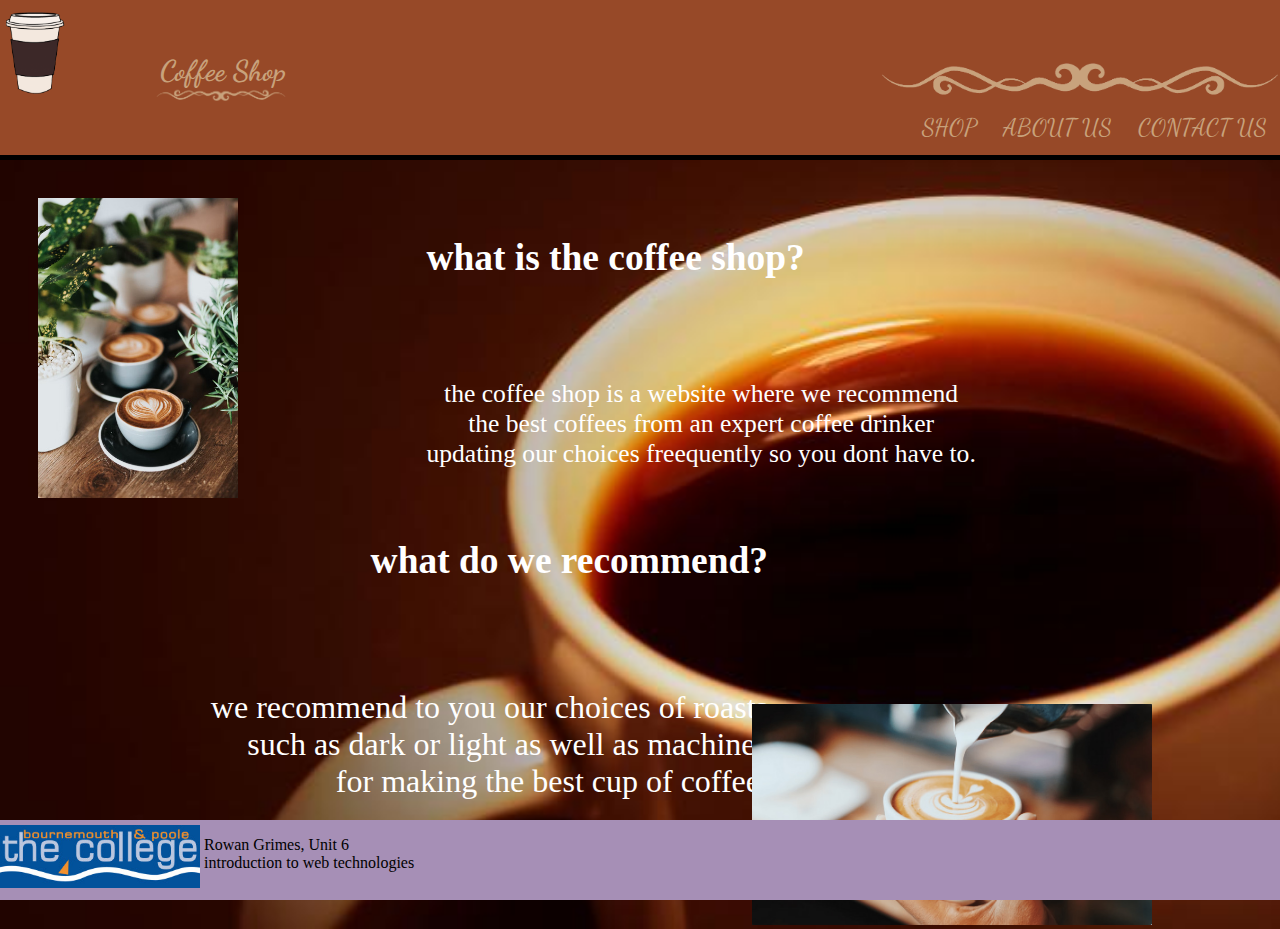
<file: aboutus.html>
<!DOCTYPE html>
<html lang="en">
<head>
    <meta charset="UTF-8">
    <meta http-equiv="X-UA-Compatible" content="IE=edge">
    <meta name="viewport" content="width=device-width, initial-scale=1.0">
    <title>The Coffee Shop</title>
    <link rel="stylesheet" href="stylesheet2.css">
    <script
    src="https://code.jquery.com/jquery-3.6.0.min.js"
	integrity="sha256-/xUj+3OJU5yExlq6GSYGSHk7tPXikynS7ogEvDej/m4="
	crossorigin="anonymous">
    </script>
     <script src="java.js"></script>
</head>
<body>
    <header>
        <div id="headernav"></div>
    </header>
    <main>
        <div>
            <div class = block1>
                <img class="aboutus1" alt="banner" src="coffee%20shop%20assets/aboutus1.jpeg">
            </div>
            <div class="text1">
                <h3>what is the coffee shop?</h3>
                <br><p>the coffee shop is a website where we recommend 
                    <br>the best coffees from an expert coffee drinker
                    <br>updating our choices freequently so you dont have to.</p>
                 
            </div>

        </div>
        <div>
            <div class="text2">
                <h3>what do we recommend?</h3>
                <br><p>we recommend to you our choices of roasts 
                    <br>such as dark or light as well as machines
                    <br>for making the best cup of coffee.</p>
                 
            </div>
            <div class="block2">
                <img class="aboutus2" alt="banner" src="coffee%20shop%20assets/aboutus2.jpeg">
            </div>

        </div>
     

     

        

    </main>
    <footer>
        <div id="footer"></div>
    </footer>
    
</body>
</html>
</file>
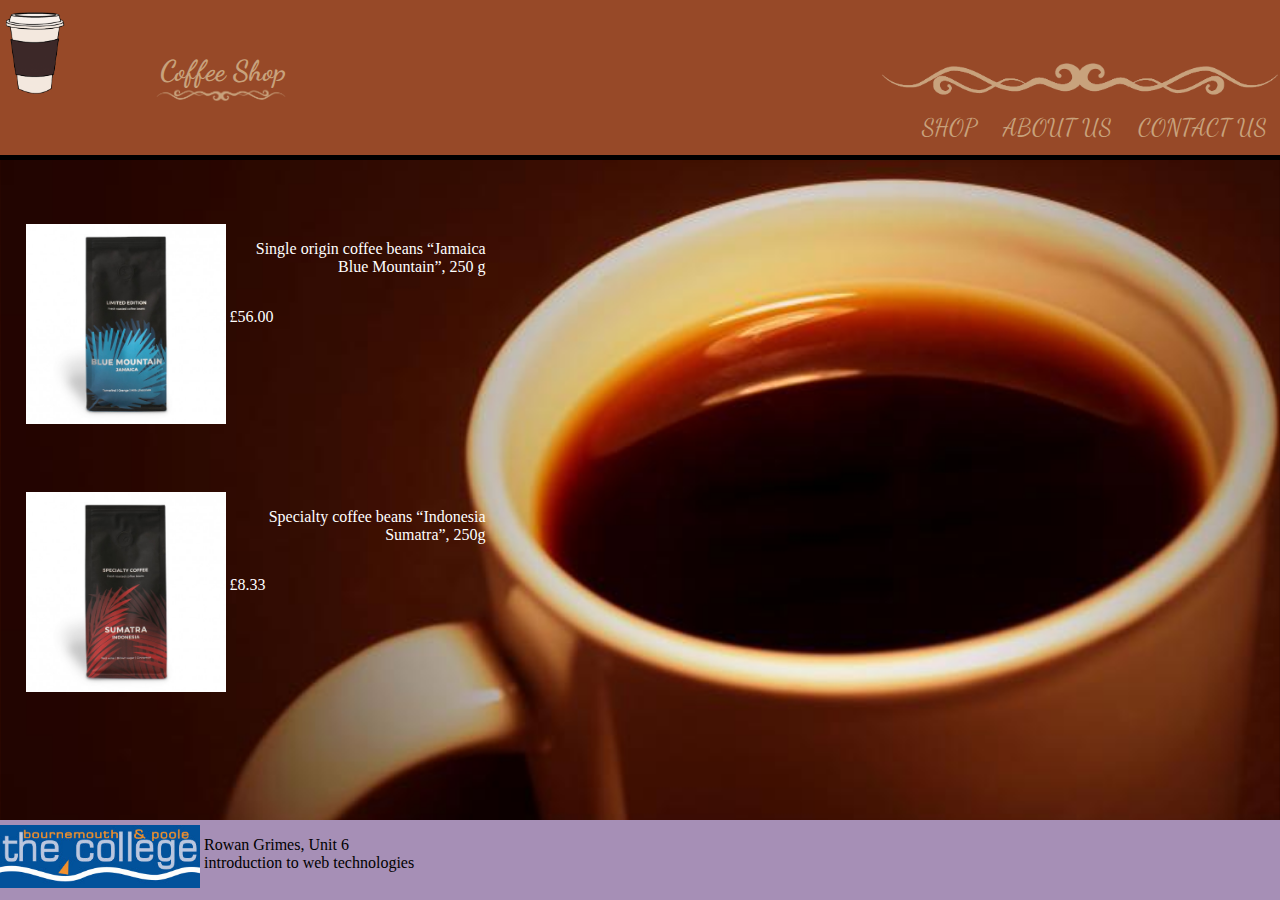
<file: beanspage.html>
<!DOCTYPE html>
<html lang="en">
<head>
    <meta charset="UTF-8">
    <meta http-equiv="X-UA-Compatible" content="IE=edge">
    <meta name="viewport" content="width=device-width, initial-scale=1.0">
    <title>coffee bean products</title>
    <link rel="stylesheet" href="stylesheet2.css">
    <script
    src="https://code.jquery.com/jquery-3.6.0.min.js"
	integrity="sha256-/xUj+3OJU5yExlq6GSYGSHk7tPXikynS7ogEvDej/m4="
	crossorigin="anonymous">
    </script>
     <script src="java.js"></script>
</head>
<body>
    <header>
        <div id="headernav"></div>
    </header>
    <main>
        <div class="container">
            <div class="pimage11">
                <a class="pimage1" href="https://www.coffeefriend.co.uk/p/coffee-beans-blue-mountain-250g/?utm_source=4304675&utm_medium=CJ&utm_campaign=14315441&cjevent=b7ab5e0ab03a11ec82e601f80a180511"><img src="coffee%20shop%20assets/coffee%20products/bluemountainjpg.jpg" alt="picture of logo"></a>
            </div>
                <div class="pinfo1">
                    <p>Single origin coffee beans “Jamaica Blue Mountain”, 250 g</p>
                    <div class="bprice1">
                        <p>£56.00</p>
                    </div>
                </div>
            </div>
            
       
        <div class="container">
            <div class="pimage11">
                <a class="pimage1" href="https://www.coffeefriend.co.uk/p/coffee-beans-sumatra-koptain-gayo-besseri-250g/?utm_source=4304675&utm_medium=CJ&utm_campaign=14315441&cjevent=6594db7ab03b11ec80e501f20a180513"><img src="coffee%20shop%20assets/coffee%20products/sumatrajpg.jpg" alt="picture of logo"></a>
            </div>
                <div class="pinfo1">
                    <p>Specialty coffee beans “Indonesia Sumatra”, 250g</p>
                    <div class="bprice1">
                        <p>£8.33</p>
                    </div>
                </div>
            </div>
            
      

       
        
    </main>
    <footer>
        <div id="footer"></div>
    </footer>

    
</body>
</html>
</file>
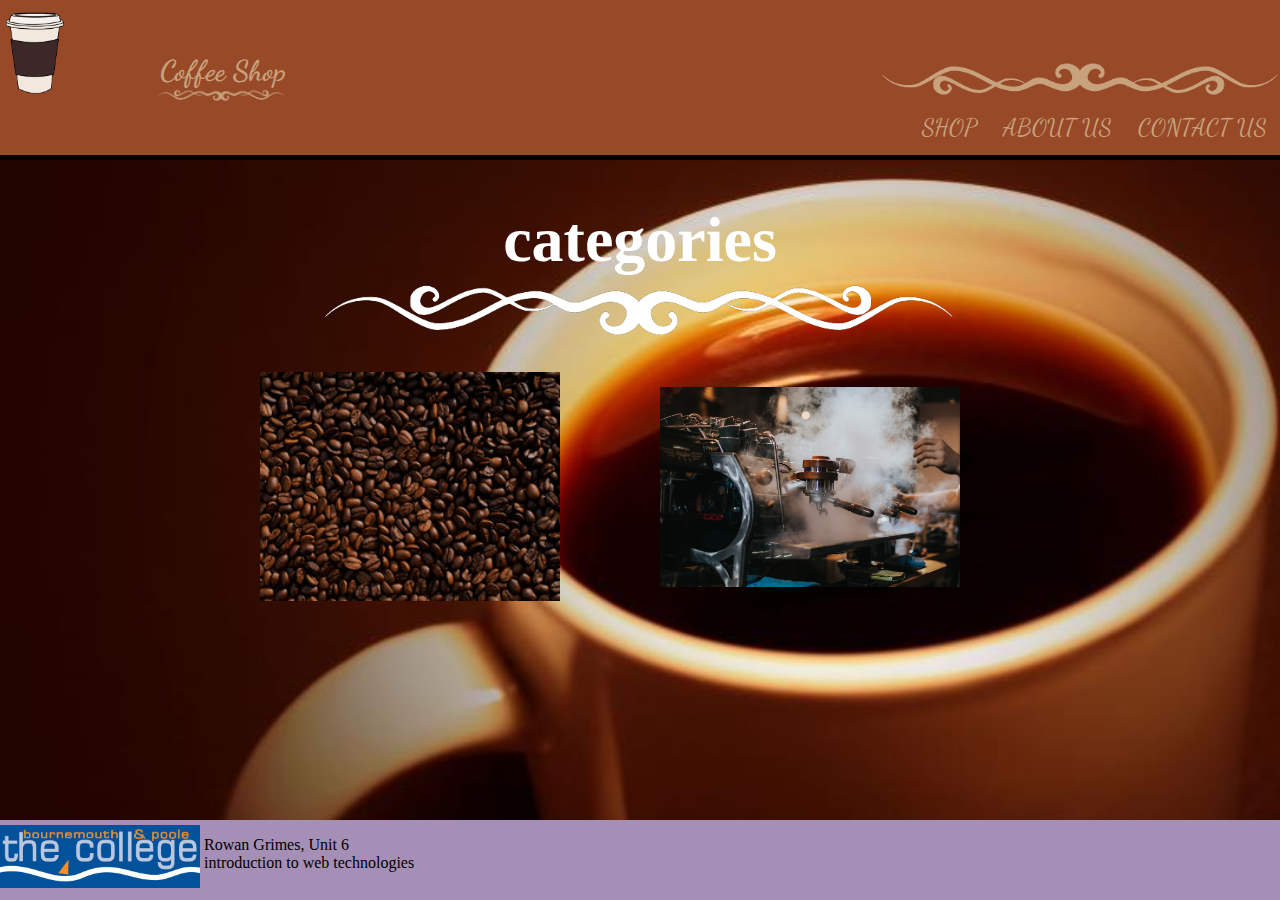
<file: categories.html>
<!DOCTYPE html>
<html lang="en">
<head>
    <meta charset="UTF-8">
    <meta http-equiv="X-UA-Compatible" content="IE=edge">
    <meta name="viewport" content="width=device-width, initial-scale=1.0">
    <title>categories</title>
    <link rel="stylesheet" href="stylesheet2.css">
    <script
    src="https://code.jquery.com/jquery-3.6.0.min.js"
	integrity="sha256-/xUj+3OJU5yExlq6GSYGSHk7tPXikynS7ogEvDej/m4="
	crossorigin="anonymous">
    </script>
     <script src="java.js"></script>
</head>
<body>
    <header>
        <div id="headernav"></div>
    </header>
    <main>
        <div class="main1home">
            <h1>categories</h1>
        </div>
        <div>
            <img class="featuredbanner" alt="banner" src="coffee%20shop%20assets/design-banner2.png">
        </div>
        <nav class="featureddisplay">
            <ul>
                <li><a href="beanspage.html"><img src="coffee%20shop%20assets/category%20coffee%20beans.jpeg" alt="picture of logo"></a></li>
                <li><a href="machinepage.html"><img src="coffee%20shop%20assets/asset%20machine.jpg" alt="picture of machine"></a></li>
   
            </ul>

        </nav>

    </main>
    <footer>
        <div id="footer"></div>
    </footer>

    
</body>
</html>
</file>
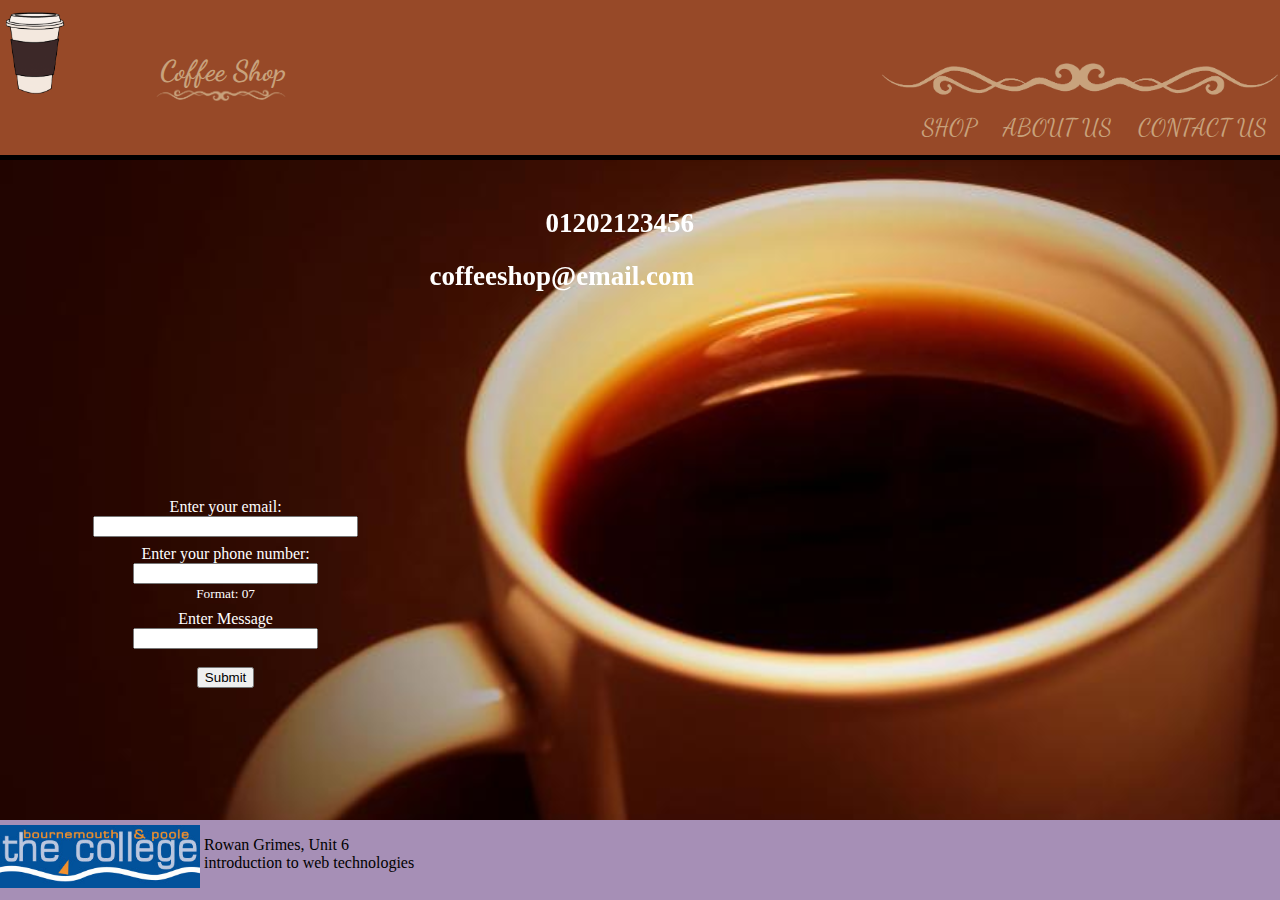
<file: contactus.html>
<!DOCTYPE html>
<html lang="en">
    <head>
        <meta charset="UTF-8">
        <meta http-equiv="X-UA-Compatible" content="IE=edge">
        <meta name="viewport" content="width=device-width, initial-scale=1.0">
        <title>categories</title>
        <link rel="stylesheet" href="stylesheet2.css">
        <script
        src="https://code.jquery.com/jquery-3.6.0.min.js"
	    integrity="sha256-/xUj+3OJU5yExlq6GSYGSHk7tPXikynS7ogEvDej/m4="
	    crossorigin="anonymous">
        </script>
        <script src="java.js"></script>
        
    </head>
    <body>
        <header>
            <div id="headernav"></div>
        </header>
        <main>
            <div class="map">
                <iframe src="https://www.google.com/maps/embed?pb=!1m18!1m12!1m3!1d2525.899970386521!2d-1.8677811586112056!3d50.72179490774233!2m3!1f0!2f0!3f0!3m2!1i1024!2i768!4f13.1!3m3!1m2!1s0x4873a1d95edf5ca7%3A0x61ed75657b19420d!2sThe%20Bournemouth%20and%20Poole%20College%20International!5e0!3m2!1sen!2suk!4v1649000759130!5m2!1sen!2suk" width="400" height="300" style="border:0;" allowfullscreen="" loading="lazy" referrerpolicy="no-referrer-when-downgrade"></iframe>
                <form method="post">
                    <div class="inputcontact">
                        <label for="email">Enter your email:</label>
                        <br><input type="email" id="email" name="email"
                        pattern=".+@gmail\.com" size="30" required>
                    </div>
                    <div class="inputcontact">
                            <label for="phone">Enter your phone number:</label>
                            <br><input type="tel" id="phone" name="phone" required>
                            <br><small>Format: 07</small>
                    </div>
                    <div class="inputcontact">
                            <label>Enter Message</label>
                            <br><input type="text" id="lname" name="lname"><br><br>
                            <input type="submit" value="Submit" />
                    </div>
                </form>
            </div>
            <div class="info">
                <h2>01202123456</h2>
                <h2>coffeeshop@email.com</h2>
                


            </div>
        

                
                    
                
                
                
                
                
                
        
            
            

        </main>
        
        <footer>
            <div id="footer"></div>
        </footer>
</html>
</file>
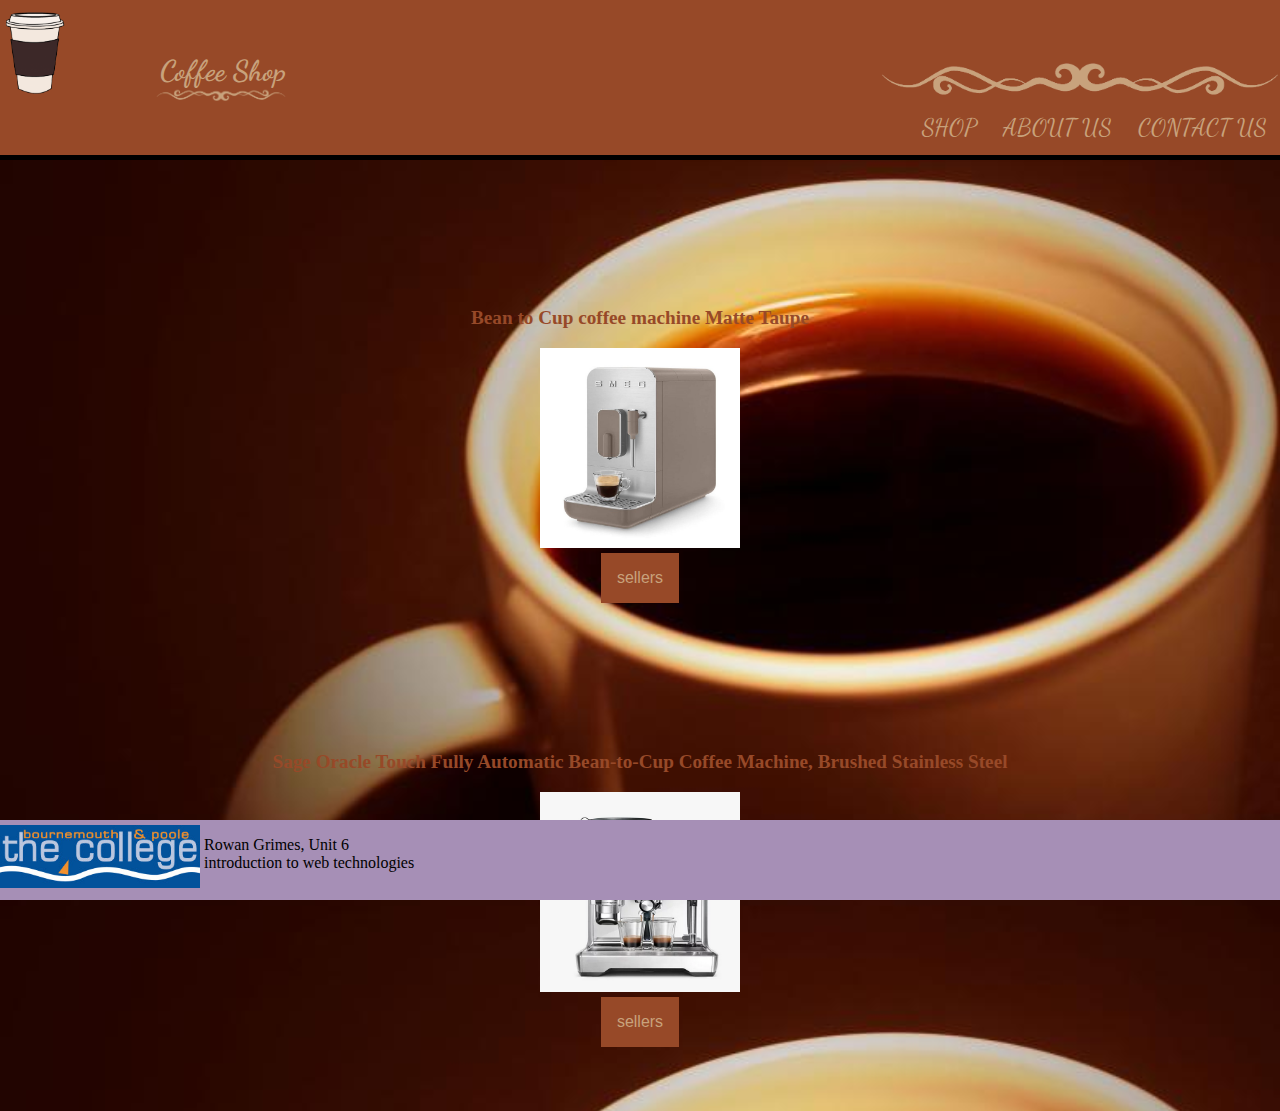
<file: machinepage.html>
<!DOCTYPE html>
<html lang="en">
<head>
    <meta charset="UTF-8">
    <meta http-equiv="X-UA-Compatible" content="IE=edge">
    <meta name="viewport" content="width=device-width, initial-scale=1.0">
    <title>coffee bean products</title>
    <link rel="stylesheet" href="stylesheet2.css">
    <script
        src="https://code.jquery.com/jquery-3.6.0.min.js"
	    integrity="sha256-/xUj+3OJU5yExlq6GSYGSHk7tPXikynS7ogEvDej/m4="
	    crossorigin="anonymous">
        </script>
        <script src="java.js"></script>
</head>
<body>
    <header>
        <div id="headernav"></div>
    </header>
    <main>
        <div class="containermachine">
            <div class="containerdisplay">
                <p>Bean to Cup coffee machine Matte Taupe</p>
                <div><img src="coffee%20shop%20assets/coffee%20products/bcc02tpmuk_11-rt%20machine.jpg" alt="picture of logo" width= "200" height="200"></div>
            <div class="dropdown">
                <button class="dropbtn">sellers</button>
                <div class="dropdown-content">
                  <a href="https://shop.smeguk.com/BCC02TPMUK">smeguk.com: £699.95</a>
                  <a href="https://www.robertdyas.co.uk/smeg-bcc02tpmuk-50s-retro-style-bean-to-cup-coffee-machine-taupe?gclid=CjwKCAjwrqqSBhBbEiwAlQeqGtT3S6gqjvYbDunVrVMnJ2meCCJoSHGFaSDsWtHSkKKIKDDborWqxBoCLroQAvD_BwE">robertdyas: £639.00</a>
                  <a href="https://ao.com/product/bcc02tpmuk-smeg-50s-retro-bean-to-cup-coffee-machine-brown-86392-65.aspx?&WT.z_PT=SA&WT.z_AT=Bean%20To%20Cup&WT.z_MT=Search&WT.z_MAT=Smeg&WT.z_FT=Free%20Standing&WT.z_PC=BCC02TPMUK_TP&WT.srch=1&WT.z_KW=BCC02TPMUK_TP&WT.z_DT=c&WT.z_RTM=PLA&ef_id=CjwKCAjwrqqSBhBbEiwAlQeqGk7Xq7VBJYnb8Hjsl9S7T2lkNnx3nnPSoeScbCnSiB9AWhGBwpL81xoCNw0QAvD_BwE:G:s&s_kwcid=AL!8149!3!538210356671!!!u!1030332440392!&&utm_medium=shopping&utm_source=google&utm_campaign=sda%20-%20coffee%20machines%20-%20smart%7csda%20-%20coffee%20machines%20-%20smart&utm_term=smartshopping%7cBCC02TPMUK_TP&utm_content=pla-1030332440392%7cpaidpla&gclid=CjwKCAjwrqqSBhBbEiwAlQeqGk7Xq7VBJYnb8Hjsl9S7T2lkNnx3nnPSoeScbCnSiB9AWhGBwpL81xoCNw0QAvD_BwE&gclsrc=aw.ds">AO: £699</a>
                </div>
            </div>
            

            </div>
            <div class="containerdisplay">
                <p>Sage Oracle Touch Fully Automatic Bean-to-Cup Coffee Machine, Brushed Stainless Steel</p>
                <div><img src="coffee%20shop%20assets/coffee%20products/oracle.PNG" alt="picture of logo" width="200" height="200"></div>
            <div class="dropdown">
                <button class="dropbtn">sellers</button>
                <div class="dropdown-content">
                  <a href="https://shop.smeguk.com/BCC02TPMUK">smeguk.com: £699.95</a>
                  <a href="https://www.robertdyas.co.uk/smeg-bcc02tpmuk-50s-retro-style-bean-to-cup-coffee-machine-taupe?gclid=CjwKCAjwrqqSBhBbEiwAlQeqGtT3S6gqjvYbDunVrVMnJ2meCCJoSHGFaSDsWtHSkKKIKDDborWqxBoCLroQAvD_BwE">robertdyas: £639.00</a>
                  <a href="https://ao.com/product/bcc02tpmuk-smeg-50s-retro-bean-to-cup-coffee-machine-brown-86392-65.aspx?&WT.z_PT=SA&WT.z_AT=Bean%20To%20Cup&WT.z_MT=Search&WT.z_MAT=Smeg&WT.z_FT=Free%20Standing&WT.z_PC=BCC02TPMUK_TP&WT.srch=1&WT.z_KW=BCC02TPMUK_TP&WT.z_DT=c&WT.z_RTM=PLA&ef_id=CjwKCAjwrqqSBhBbEiwAlQeqGk7Xq7VBJYnb8Hjsl9S7T2lkNnx3nnPSoeScbCnSiB9AWhGBwpL81xoCNw0QAvD_BwE:G:s&s_kwcid=AL!8149!3!538210356671!!!u!1030332440392!&&utm_medium=shopping&utm_source=google&utm_campaign=sda%20-%20coffee%20machines%20-%20smart%7csda%20-%20coffee%20machines%20-%20smart&utm_term=smartshopping%7cBCC02TPMUK_TP&utm_content=pla-1030332440392%7cpaidpla&gclid=CjwKCAjwrqqSBhBbEiwAlQeqGk7Xq7VBJYnb8Hjsl9S7T2lkNnx3nnPSoeScbCnSiB9AWhGBwpL81xoCNw0QAvD_BwE&gclsrc=aw.ds">AO: £699</a>
                </div>
            </div>

            </div>
            
            
            
        </div>
        <div class="space"></div>
            
            
            
            
            
    </main>
    <footer>
        <div id="footer"></div>
    </footer>

    
</body>
</html>
</file>
<file: stylesheet2.css>
@import url(https://fonts.googleapis.com/css2?family=Dancing+Script:wght@700&display=swap);

body {
border:none;
background-image:url(websitebackground1.jpg);
background-size:cover;
margin:0;
padding:0
}

.logotext {
color:#c8a27c;
display:inline-block;
font-family:'Dancing Script', cursive;
vertical-align:bottom;
position:absolute;
top:30px;
left:160px;
font-size:larger
}

.navigation a {
text-transform:uppercase;
text-decoration:none;
color:inherit
}

.navbar {
display:inline-block;
background-color:#974928;
width:100%;
height:100px
}

.logo img {
width:80px;
height:auto;
margin-top:15%
}

.navigation {
display:inline-block;
width:100%;
background-color:#974928
}

.navigation li {
list-style:none;
display:inline;
color:#c8a27c;
font-family:'Dancing Script', cursive;
font-size:x-large;
margin:13px;
padding:0
}

.navigation ul {
text-align:right;
display: flex;
justify-content: right;
margin:0;
padding:0
}

.banner1 {
position:absolute;
width:130px;
height:auto;
transform:rotate(180deg);
top:90px;
left:156px
}

.banner2 {
position:absolute;
width:400px;
height:auto;
right:0;
top:7%
}

.divider {
height:5px;
width:100%;
background-color:black
}

.main1home {
text-align:center;
font-size:xx-large;
color:white
}

.featuredbanner {
display:flex;
margin-left:auto;
margin-right:auto;
width:50%;
margin-top:-4%
}

.featureddisplay li {
list-style:none;
display:inline
}

.featureddisplay ul {
align-items:center;
display:flex;
justify-content:center
}

.featureddisplay img {
width:300px;
margin-right:100px;
height:auto
}

.block1 {
display:inline-block;
margin-left:3%;
margin-top:3%;
width:30%
}

.block1 img {
width:200px;
height:auto
}

.text1 {
margin-top:3%;
display:inline-block;
vertical-align:top;
color:white;
font-size: xx-large;
}

.text1 p {
font-size:2vw;
text-align:center
}

.text2 {
display:inline-block;
text-align:right;
width:60%;
color:white;
font-size:xx-large
}

.block2 {
text-align:right;
display:inline-block;
width:90%;
margin-top:-10%
}

.block2 img {
width:400px;
height:auto
}

.container {
display:inline-block;
width:100%;
height:auto;
margin-top:5%;
margin-left:2%
}

.pinfo1 {
display:inline-block;
vertical-align:top;
color:white;
text-align:left;
width:20%
}

.pinfo1 p {
text-align:right
}

.pimage1 img {
display:inline-block;
height:200px;
width:auto
}

.bprice1 {
display:inline-block;
vertical-align:bottom
}

.bprice1 a {
text-transform:uppercase;
text-decoration:none;
color:#c8a27c
}

.info {
display:inline-block;
vertical-align:top;
margin-top:2%;
font-size:large;
color:white;
text-align: right;
}

.map {
display:inline-block;
margin-left:2%;
margin-top:2%
}

.dropbtn {
background-color:#974928;
color:#c8a27c;
font-size:16px;
border:none;
cursor:pointer;
padding:16px
}

.dropdown {
position:relative;
display:inline-block
}

.dropdown-content {
display:none;
position:absolute;
background-color:#974928;
min-width:160px;
box-shadow:0 8px 16px 0 rgba(0,0,0,0.2);
z-index:1
}

.dropdown-content a {
color:#c8a27c;
text-decoration:none;
display:block;
padding:12px 16px
}

.dropdown-content a:hover {
background-color:#a68fb6
}

.dropdown:hover .dropdown-content {
display:block
}

.dropdown:hover .dropbtn {
background-color:#3e8e41
}

.containermachine {
width:100%;
height:400px;
margin-top:5%;
display:inline-block;
text-align:center
}

.containerdisplay {
text-align:center;
display:inline-block;
justify-content:center;
vertical-align:top;
color:#974928;
font-size:larger;
font-weight:bolder;
margin: 5%;
}

.footer {
position:fixed;
left:0;
bottom:0;
width:100%;
background-color:#a68fb6;
color:#a68fb6;
text-align:left;
height:80px;
display:inline-block
}

.footerblock1 {
display:inline-block;
height:10px;
width:auto;
vertical-align:middle
}

.footerblock2 {
display:inline-block;
color:black;
vertical-align:top
}

.footerblock1 img {
max-width:200px;
max-height:auto;
vertical-align:bottom
}

.inputcontact {
text-align:center;
width:400px;
color:white;
margin-top:2%
}

.logo,.pimage1,.pimage11 {
display:inline-block
}

a:hover,a:focus,.bprice1 a:hover,.bprice1 a:focus {
text-decoration:none;
color:black
}

a:active,.bprice1 a:active {
text-decoration:none;
color:#c8a27c
}

@media (max-width: 700px){
    .navigation ul{
        flex-direction:column ;
        height: 230px;
    }
    .banner2{
        display: none;
    }
    .navigation ul{
        flex-direction: column;
        justify-content: center;
        text-align: center;
    }
    .featureddisplay ul{
        flex-direction: column;
        margin-bottom: 100px;
        justify-content: center;
    }
    .featureddisplay li{
        margin: 20px;

    }
    .footerblock1, .footerblock2{
        display:list-item;
        flex-direction: column;
    }
    .footerblock2{
        text-align: right;
    }
    main{
        margin-bottom: 200px;
        height: 200px;
    }
    .containerdisplay{
        margin-bottom: 200px;
    }
    .info{
        margin-bottom: 200px;
        text-align: center;
        color: black;
        margin-right: auto;
        margin-left: auto;
    }
    .block1, .text1, .block2, .text2{
        flex-direction: column;
        display: block;
        text-align: right;
        color: black;
        text-align: center;
    }
    .text1 p{
        font-size: xx-large;
    }
    .text h3{
        font-size: xx-large;

    }
    .block2{
        margin-bottom: 200px;
        margin-top: 20px;
        justify-content: center;
    }
    .block1{
        justify-content: center;
    }
    

}
</file>
